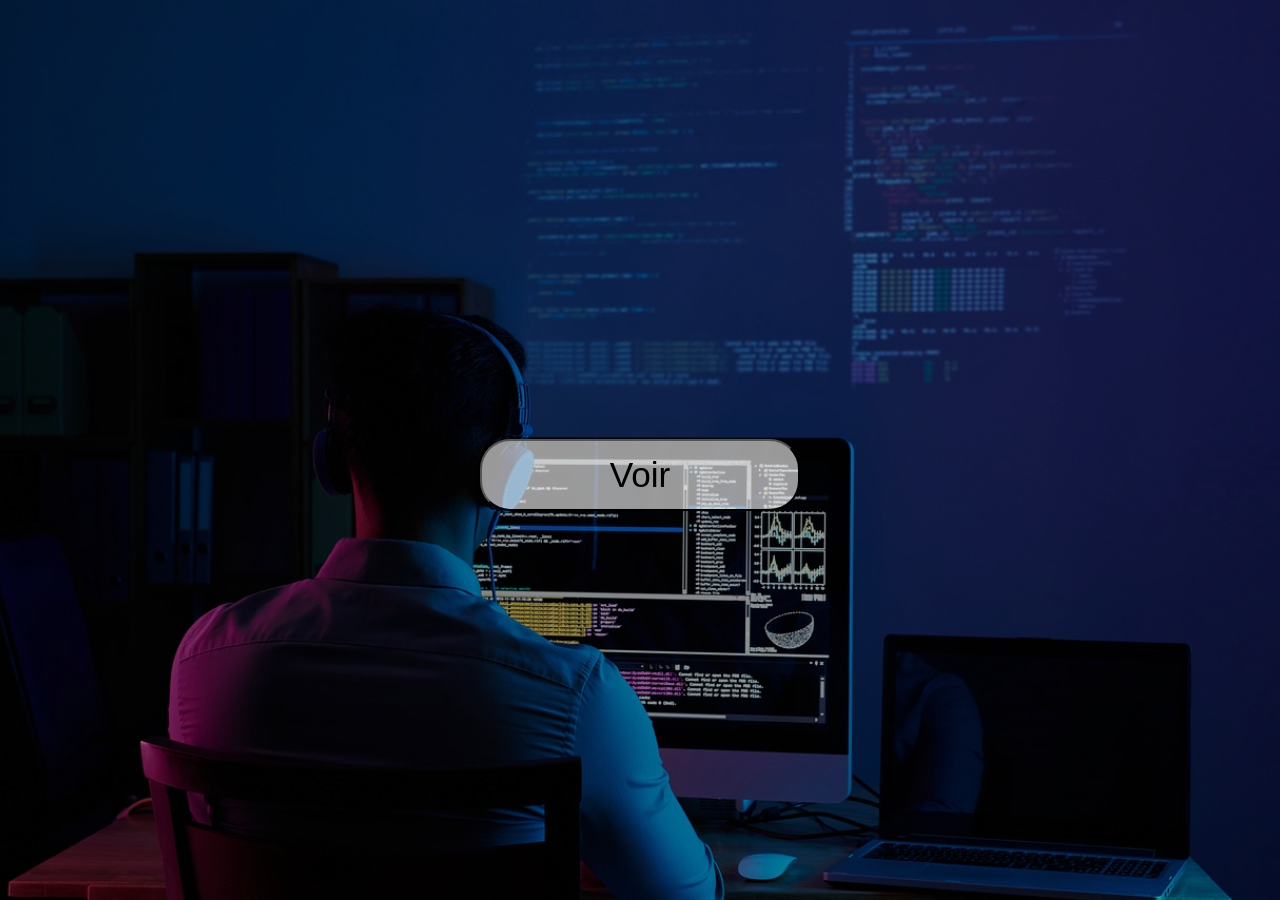
<file: index.html>
<!DOCTYPE html>
<html lang="fr">
    <head>
        <meta charset="UTF-8">
        <meta name="viewport" content="width=device-width, initial-scale=1.0">
        <meta name="description" content="Portfolio de Thomas Tissier, développeur web étudiant. Explorez mes projets de développement web, mes compétences en HTML, CSS, JavaScript, et mes réalisations en programmation.">
        <script type="application/ld+json">
            {
            "@context": "https://schema.org",
            "@type": "Person",
            "name": "Thomas Tissier",
            "url": "https://www.tissierthomas.com/",
            "logo": "https://www.tissierthomas.com/assets/favicon/favicon-512px.png",
            "description": "Portfolio de Thomas Tissier, développeur web étudiant. Explorez mes projets de développement web, mes compétences en HTML, CSS, JavaScript, et mes réalisations en programmation.",
            "sameAs": [
                "https://www.linkedin.com/in/thomas-tissier/",
                "https://github.com/ThomasDev31"
            ]
            }
        </script>
        <link rel="stylesheet" href="https://cdnjs.cloudflare.com/ajax/libs/font-awesome/6.7.2/css/all.min.css" integrity="sha512-Evv84Mr4kqVGRNSgIGL/F/aIDqQb7xQ2vcrdIwxfjThSH8CSR7PBEakCr51Ck+w+/U6swU2Im1vVX0SVk9ABhg==" crossorigin="anonymous" referrerpolicy="no-referrer" />
        <link rel="icon" href="./assets/favicon/favicon-32px.png" sizes="32x32" type="image/png">
        <link rel="icon" href="./assets/favicon/favicon-16px.png" sizes="16x16" type="image/png">
        <link rel="icon" href="./assets/favicon/favicon-128px.png" sizes="128x128" type="image/png">
        <link rel="icon" href="./assets/favicon/favicon-512px.png" sizes="512x512" type="image/png">
        
        <link rel="apple-touch-icon" sizes="128x128" href="./assets/favicon/favicon-128px.png">
        <link rel="stylesheet" href="./styles/styles.css">
        <title>Portfolio Thomas Tissier</title>
    </head>
    <body>
        <div class="container-burger displaynone">
            <div class="burger">
                <div class="barBlack"></div>
                <div class="barBlack"></div>
                <div class="barBlack"></div>
            </div>
        </div>
        <div class="arrow">
            <i class="fa-solid fa-arrow-up"></i>
        </div>
        <header id="nav" class="white">
            <div class="element">
                <nav >
                    <ul >
                        <li id="info"><a href="#me" class="link size-nav" >À propos de moi</a></li>
                        <li id="skill"><a href="#skills" class="link size-nav">Compétences</a></li>
                        <li id="projet"><a href="#projets" class="link size-nav">Réalisations</a></li>
                        <li id="contact-me"><a href="#contact" class="link size-nav">Contact</a></li>
                    </ul>
                </nav>
            </div>
                <div class="icons">
                    <i class="fa-solid fa-toggle-on display"></i>
                    <i class="fa-solid fa-toggle-off displaynone"></i>
                </div>
        </header>
        <main class="main bg_size">
            <div class="container-sider ">
                <div class="content-sider ">
                    <div class="container-title-bis">
                        <h1 class=" size-h1">Thomas Tissier</h1>
                        <span class="write"></span>
                    </div>
                    <div class="container-paragraphe">
                        <p class="move size-title-p">Étudiant en tant que développeur full-stack</p>
                        <span class="write"></span>
                    </div>
                    <button id="show" class="size-btn">Voir</button>
                    <a href="./assets/CV/CV_Thomas_Tissier.pdf" download>
                        <button class="download-btn"><span class="ctn-btn">Télécharger mon CV</span></button>
                    </a>
                </div>
            </div>
            <div class="container-global">
                <div class="section white" id="me">
                    <article class="element">
                        <div class="container-title">
                            <h2 class="text-black size-h2">À propos de moi</h2>
                        </div>
                        <div class="container-p" >
                            <p class="text-black size-p">Bonjour, je suis Thomas Tissier, développeur Full-stack.
                            Actuellement étudiant en développement web, j'ai créé ce site afin de me présenter et de mettre en avant mes compétences techniques, couvrant aussi bien le développement front-end que back-end. Vous y trouverez également une sélection de mes projets, illustrant mon expertise et ma passion pour le développement web.</p>
                        </div>  
                    </article>
                </div>
                <div class="section dark" id="skills">
                    <article class="element compt">
                        <div class="container-title">
                            <h2 class="size-h2">Découvrez mes compétences</h2>
                        </div>
                            <div class="container-skills">
                                <div class="skills">
                                    <div class="skill">
                                        <img src="./assets/img/html.png" alt="Logo de html." >
                                        <p class="text-black size-p">HTML</p>
                                    </div>
                                    <div class="skill">
                                        <img src="./assets/img/css-3.png" alt="Logo de css." >
                                        <p class="text-black size-p">CSS</p>
                                    </div>
                                
                                    <div class="skill">
                                        <img src="./assets/img/js.png" alt="Logo de JavaScript." >
                                        <p class="text-black size-p">JavaScript</p>
                                    </div>
                                </div>
                                <div class="skills">
                                    <div class="skill">
                                        <img src="./assets/img/php.png" alt="Logo de php." >
                                        <p class="text-black size-p">PHP</p>
                                    </div>
                                    <div class="skill">
                                        <img src="./assets/img/sql.png" alt="Logo de SQL." >
                                        <p class="text-black size-p">SQL</p>
                                    </div>
                                </div>
                                <div class="skills">
                                    <div class="skill">
                                        <img src="./assets/img/react.png" alt="Logo de React.js." >
                                        <p class="text-black size-p">React.js</p>
                                    </div>
                                    <div class="skill">
                                        <img src="./assets/img/vuejs.png" alt="Logo de Vue.js." >
                                        <p class="text-black size-p">Vue.js</p>
                                    </div>
                                
                                    <div class="skill">
                                        <img src="./assets/img/symfony.png" alt="Logo de Symfony." >
                                        <p class="text-black size-p">Symfony</p>
                                    </div>
                                </div>
                            </div>
                    </article>
                </div>
                <div id="projets" >
                <div class="section white" >
                    <article class="element text-center">
                        <div class="container-title">
                            <h2 class="text-black size-h2">Mes réalisations</h2>
                        </div>
                        <div class="space-between">
                            <div class="container-p">
                                <p class="text-black size-p">Le projet "Vitrine de restaurant"
                                Ce projet a été un projet final que j'ai réalisé au cours de ma formation en développement web. Mon objectif était de concevoir la vitrine d'un restaurant en utilisant les langages HTML, CSS et JavaScript. Ce projet m'a permis de développer un site fonctionnel sur le plan front-end. Il représente également mon premier véritable projet, ce qui m'a offert une expérience précieuse dans la gestion et la réalisation d'un projet complet.
                                </p>
                            </div>  
                            <div class="container-p">
                                <p class="text-black size-p">Le projet "plateforme de communication type Discord"
                                Ce projet a été initié avec PHP et HTML, dans le but de développer une plateforme de communication inspirée de Discord. À ce stade, l’application permet la création de comptes, la gestion de serveurs et l’échange de messages dans des salons texte. L’objectif à long terme est de refondre totalement le projet en adoptant une architecture plus moderne, avec React pour le front-end et une API REST dédiée pour le back-end, afin de séparer clairement les responsabilités et faciliter l’évolutivité du système. Ce projet me permet de consolider mes compétences en développement web tout en abordant des notions avancées comme la gestion en temps réel, l’authentification, les permissions utilisateur, et l’optimisation des échanges client-serveur.
                                </p>
                            </div>  
                        </div>
                    </article>
                </div>
                <div class="section dark " >
                    <div class="text-center">
                        <div class="container-title" > 
                            <h2 class="size-h2" >Mes Projets</h2>
                        </div>
                        <article class="element text-center flex wrap gap20">
                            <div class="realisation">
                                <a href="https://github.com/ThomasDev31/Restaurant-vitrine" target="_blank">
                                    <img src="./assets/img/location.jpg" alt="Photo d'un restaurant">
                                    <h3 class="size-h3">Projet cours Vitrine d'un restaurant</h3> 
                                </a>
                            </div>
                            <div class="realisation">
                                <a href="https://github.com/ThomasDev31/Projet_tchat" target="_blank">
                                    <img src="./assets/img/chatting.png" alt="Photo d'un chatting">
                                    <h3 class="size-h3">Projet discord</h3> 
                                </a>
                            </div>
                            <div class="realisation">
                                <a href="https://github.com/ThomasDev31/Portfolio" target="_blank">
                                    <img src="./assets/img/laptop.jpg" alt="Photo d'un ordinateur">
                                    <h3 class="size-h3">Projet Portfolio (code)</h3> 
                                </a>
                            </div>
                        </article>
                    </div>  
                </div>
            </div>
                <div class="section white" id="contact">
                    <div class="text-center">
                        <h2 class="text-black size-h2">Contact</h2>
                        <div class="contacts-perso">
                            <article class="contact-personnel">
                                <div class="logo-container gmail">
                                    <i class="fab fa-google gmail-logo"  data-id="gmail"></i>
                                    <div class="content-logo gmail white">
                                        <h3 class="text-black size-h3">E-mail</h3>
                                        <a href="mailto:tissierthomas42@gmail.com?body=Bonjour Thomas,%0A%0A" class="text-black size-p">tissierthomas42@gmail.com</a>
                                    </div>
                                </div> 
                                <div class="logo-container linkedin">
                                    <i class="fa-brands fa-linkedin" data-id="linkedin"></i>
                                    <div class="content-logo linkedin white">
                                        <h3 class="text-black size-h3">Profil linkedin</h3>
                                        <a href="https://www.linkedin.com/in/thomas-tissier/"  target="_blank "class="text-black size-p">Thomas Tissier</a>
                                    </div>
                                </div>
                                <div class="logo-container linkedin">
                                    <i class="fa-solid fa-mobile-screen-button" data-id="tel"></i>
                                    <div class="content-logo tel white">
                                        <h3 class="text-black size-h3">Téléphone</h3>
                                        <p class="text-black size-p">06.38.38.54.31</p>
                                    </div>
                                </div>
                                <div class="logo-container git">
                                    <i class="fa-brands fa-github" data-id="git"></i>
                                    <div class="content-logo git white">
                                        <h3 class="text-black size-h3">GitHub</h3>
                                        <a href="https://github.com/ThomasDev31"  target="_blank "class="text-black size-p">Mon gitHub</a>
                                    </div>
                                </div>
                            </article>
                        </div>
                    </div>
                </div>  
            </div>
            <audio src="./assets/son/netflix.mp3"></audio>
        </main>
        <footer>

        </footer>
        <script src="./js/app.js"></script>
    </body>
</html>
</file>
<file: styles/styles.css>
@font-face {
    font-family: 'Gudea';
    src: url("../assets/fonts/Gudea/Gudea-Bold.ttf") format("truetype");
    font-weight: bold;
    font-style: normal;
}

@font-face {
    font-family: 'Pontano';
    src: url("../assets/fonts/Pontano_Sans/PontanoSans-VariableFont_wght.ttf") format("truetype");
    font-weight: normal;
    font-style: normal;
}

@font-face {
    font-family: 'Shanti';
    src: url("../assets/fonts/Shanti/Shanti-Regular.ttf") format("truetype");
    font-weight: normal;
    font-style: normal;
}

body{
    position: relative;
}


*{
    margin : 0;
    padding : 0; 
    box-sizing : border-box;
}

body{
    background-image: url('../assets/img/sidermobi.jpg'), linear-gradient( rgba(0,0,0,0.4),rgba(0,0,0,0.4)) ; 
    background-repeat: no-repeat;
    background-position: center center;
    background-blend-mode: overlay; 
    background-attachment: fixed;
    background-size:cover ;
}

.container-sider{
    width : 100%;
    height : 100vh; 
    aspect-ratio : 16/9; 
    position : relative;
}

.download-btn {
    background-color:rgb(53, 115, 240);
    color: white;
    padding: 14px 20px;
    border: none;
    cursor: pointer;
    font-size: 16px;
    border-radius: 5px;
    margin-top: 20px;
    position: relative;
    overflow: hidden;
}

.download-btn:hover {
background-color: #45a049;
transform: translateY(-10px);
}
.download-btn:active{
    box-shadow: 3px 3px 6px rgba(0, 0, 0, 0.822) inset,
                -3px -3px 6px rgba(0, 0, 0, 0.822) inset;
}
.download-btn:active .ctn-btn{
    font-size: 12px;
}

.size{
    height: 0;
    min-height : 100vh;

}

.sider-bg{
    width:100%;
    height:100%;
    object-fit: cover;
    filter: brightness(0.6)
}

.content-sider{
    position : absolute;
    top : 50%;
    left : 50%;
    transform: translate(-50%,-50%);
    text-align: center;
    width: 80%;
}

.content-sider p{
    color:white;
    font-family: 'Pontano', sans-serif ;
}

.size-btn{
    margin-top:50px ;
    width:25vw;
    height: 8vh;
    border-radius: 30px;
    background-color: rgba(255,255,255,0.6);
    cursor: pointer;
} 

h1{
    font-family: 'Gudea', sans-serif ;
    color:white;
}
.container-title-bis, .container-paragraphe{
    position: relative;
    display: flex;
    gap:10px;
    justify-content: center;
    align-items: center;
}
.write{
    width:3px;
    height:8vh;
    background-color: white;
    animation : curseur 1s ease infinite
}
.container-paragraphe .write{
    height:3vh;
}

@keyframes curseur {
    0%{
        opacity:0;
    }50%{
        opacity:1;
    }100%{
        opacity:0;
    }
}
h2{
    font-family: 'Shanti', sans-serif;
    font-size: 3rem;
    margin-bottom: 100px;
    width:80%
}

.white{
    background-color: #e8e7e7 ;
}

.section{
    padding: 30px 0;
    text-align: center;
}

.element p{
    font-size: 1.5rem;
    line-height: 1.5em;
    text-align: justify;
    margin:auto;
}

.element{
    width:80%;
    margin-inline : auto;
    
}

.flex{
    display: flex;
    flex-direction: column;
}


.container-title{
    width:100%;
    margin:auto;
}

.container-title h2{
    width:100%;
}

.container-p{
    width:100%;

    margin: 0px auto 30px auto;
}


.gap20{
    column-gap:20px;
}

.wrap{
    flex-wrap: wrap;
}

.dark{
    background-color: 
    rgba(14,18,61,0.4);
    color:white;
}

.text-center{
    text-align: center;
}
.text-center h2{
    
    width:100%;
}
.skills {
    color: black;
    padding:10px;
    border-radius: 25px;
}

.skills .w25 p{
    margin-top:10px;
    font-weight: bold;
}

.skills .skill:nth-of-type(2){
    background-color: rgba(134,174,252,0.7);
}

.skills .skill:nth-of-type(1),.skills .skill:nth-of-type(3) {
    background-color: rgba(53,104,205,0.7);
}



.container-skills{
    display: flex;
    flex-direction: column;
    flex-wrap: wrap;
    gap:20px;
}


.compt{
    display: flex;
    flex-direction: column;
    text-align: center;
}

.skills{
    display : flex;
    justify-content: center;
    flex-wrap: wrap;
    gap : 20px;
}

.skill{
    color: black;
    padding:10px;
    border-radius: 25px;
    width:32%;
   
}

.skill img{
    width : 50px;
    height : 50px;
    aspect-ratio : 1/1;
    object-fit: contain;
    
}

.skill p{
    font-size: 1rem;
    text-align: center;
    font-weight: 700;
}


.realisation{
    height: auto;
    aspect-ratio: 1/1;
    position: relative;
    margin:auto;
}

.realisation a{
    display: block;
    width:100%;
    height:100%;
    text-decoration: none;
    color:white;
}

.realisation img{
    width: 100%;
    height: 100%;
    object-fit: contain;
    filter: brightness(40%);
    transition:filter 0.6s ;
    transition: .6s ease;
}

.realisation:hover img{
    filter: brightness(60%);
}

.realisation h3{
    position: absolute;
    top: 50%;
    left: 50%;
    transform: translate(-50%,-50%);
    width: max-content;
    opacity: 0;
    transition: .6s ease;
}
.size-h3{
    font-size:1.1rem;
}

.realisation:hover h3{
    opacity: 1;
}


header nav{
    width:80vw;
    margin:auto;
}

header nav ul{
    list-style: none;
    display: flex;
    flex-wrap: wrap;
    justify-content: space-evenly;
    row-gap: 20px;
    column-gap: 20px;
}


header nav ul li{
    min-width:10vw;
    min-height: 5vh;
    align-items: center;
    display: flex;
    padding: 0 20px;
    border-radius: 20px;
}

 
nav ul li{
    background-color: rgb(134,174,252);
    transition: all .4s linear;
}

nav ul li:hover{
    background-color:rgb(53,104,205);
    box-shadow: 5px 5px 8px rgba(53,104,205, 0.8);
    transition: all .4s linear;
}
.nav-actived{
    background-color:rgb(53,104,205);
    box-shadow: 5px 5px 8px rgba(53,104,205, 0.8);
    transition: all .4s linear;
}

header nav ul li a{
    text-decoration: none;
    font-size: 1.2rem;
    font-weight: bold;
    text-transform: uppercase;
    color:white;
    text-align: center;
    margin: auto;
}


header{
    display: none;
    position: fixed;
    padding: 100px 0;
    padding-top:80px;
    background-color:white;
    width: 100vw;
    z-index: 1;
    top: 5%;
}

.display{
    display: block;
}

.burger{
    position: absolute;
    width:50px;
    height: 50px;
    z-index:10;
    top:50%;
    left:50%;
    transform: translate(-50%,-50%);
    display: flex;
    flex-direction: column;
    justify-content:space-between;
    cursor: pointer;
    z-index: 100;
}

.container-burger{
    position: fixed;
    width:100vw;
    height: 70px;
    background-color: white;
    z-index: 100;
}

.burger .open{
    top:60%;
    left:50%;
}

.barBlack{
    border: 3px solid black;
    transition: .8s ease;
}


.open:nth-of-type(1) {
    transform: rotate(45deg) translatex(15px) translateY(15px);
    transition: .8s ease;
}

.open:nth-of-type(3){
    transform: rotate(-45deg) translatex(16px) translateY(-16px);
    transition: .8s ease;
}

.open:nth-of-type(2) {
    width:50%;
    opacity:0;
    transform: translateX(12px);
    transition: .8s ease;
}

.icons{
    position: absolute;
    top:90%;
    left:50%;
    transform: translate(-50%,-50%);
}

i{
    font-size: 3.5rem;
}

.fa-toggle-off{
   color: whitesmoke;
}

.displaynone{
    display:none;
}

.bg-dark{
    background-color: rgb(35, 35, 35, 0.99);
}

.text-white{
    color:rgba(255,255,255,0.8);
}

.text-black{
    color:black;
}

.bar-white{
   border-color: white;
}

.container-global{
    display: none;
}

.burger{
    visibility: hidden;
}

.burger-show{
    visibility: visible;
}

.visible-none{
    visibility: hidden;
}

.arrow{
    position: fixed;
    bottom: 5vh;
    right:3vw;
    display: none;
    z-index:1000;
    cursor: pointer;
}


.size-h1{
    font-size:4rem;
}

.size-title-p{
    font-size:1.1em;
}
.size-btn{
    font-size:1.5em;
}

.size-nav{
    width:100%
}

header .element{
    width:100%
}

header nav{
    width:100%;
}

header nav ul {
    display:flex;
    flex-direction: column;
    justify-content: center;
    align-items: center;
    width:100%
}

header nav ul li{
width:50%
}


i{
    cursor: pointer;
    display: block;
}
button{
    cursor: pointer;
}



/*********************************************************************************/
.contact-personnel{
    width:80%;
    margin: auto;
    margin-bottom:100px;
    display:flex;
    flex-direction: column;
    justify-content: center;
    align-items: center;
    gap:50px;    
}
.logo-container {
    position: relative;
    cursor: pointer;
}


.fa-google:hover, 
.fa-linkedin:hover, 
.fa-mobile-screen-button:hover,
.fa-github:hover
{
    transform: scale(1.2);
    transition: .2s ease;
}
.content-logo {
    position: relative;
    bottom:-30px;
    left:50%;
    transform:translateX(-50%);
    width:250px;
    height:auto;
    display:none;
    padding:15px 0;
}

.scale{
    transform: scale(1.2);
}
.gmail-logo{
    width: 130px;
    height: 130px;              
    font-size: 100px;
    background: conic-gradient(from 55deg at 55px , 
    #4484f4 90deg, 
    #33a853 90deg 170deg, 
    #fabd07 170deg 250deg, 
    red 250deg  ); 
    -webkit-background-clip:text;
    color: transparent; 
    display: inline-block;
    padding: 15px;
    border-radius: 50%;
    box-shadow: 0 4px 6px rgba(0, 0, 0, 0.822); 
    transition: transform 0.3s ease-in-out; 
}
.fa-mobile-screen-button{
    width: 130px;
    height: 130px;
    font-size: 100px;
    background: linear-gradient(to top,	#7FDD4C,#7FDD4C); 
    -webkit-background-clip: text; 
    color: transparent; 
    display: inline-block;
    padding: 15px;
    border-radius: 50%;
    box-shadow: 0 4px 6px rgba(0, 0, 0, 0.822); 
    transition: transform 0.3s ease-in-out;
}
.fa-linkedin{
    width: 130px;
    height: 130px;
    font-size: 100px;
    background: linear-gradient(to top, #297bc8,#297bc8); 
    -webkit-background-clip: text; 
    color: transparent; 
    display: inline-block;
    padding: 15px;
    border-radius: 50%;
    box-shadow: 0 4px 6px rgba(0, 0, 0, 0.822); 
    transition: transform 0.3s ease-in-out;
}
.fa-github{
    width: 130px;
    height: 130px;
    font-size: 100px;
    background: linear-gradient(to top, #228be6,#228be6); 
    -webkit-background-clip: text; 
    color: transparent; 
    display: inline-block;
    padding: 15px;
    border-radius: 50%;
    box-shadow: 0 4px 6px rgba(0, 0, 0, 0.822); 
    transition: transform 0.3s ease-in-out;
}
.content-logo h3{
    font-size: 2em;
}
.content-logo p{
    font-size: 1.4em;
}
.content-logo a{
     text-decoration: none;
     cursor: pointer;
     font-size: 1.4em;
}
.content-logo a:hover{
    text-decoration: underline;
}

/**************************************************************************************************************************************************************************************************
*************************************************************************************************/


@media screen and (min-width: 468px){
   .size-nav{
    font-size: 1.5rem;
   }
   .size-h3{
    font-size:1.5em;
}
.size-btn{
    font-size:1.8em
}
.skills{
    flex-wrap:nowrap;
}


}

@media screen and (min-width: 768px){
    .size-h1{
        font-size:4.5rem;
    }
    .size-title-p{
        font-size:2em;
    }
    .size-h2{
        font-size:3.5em;
    }

    .size-btn{
        font-size:2.2em;
    }

    .element p{
        font-size:1.8em;
    }

    .size-h3{
        font-size:2.5em;
    } 

    i{
        font-size:4rem
    }
}


@media screen and (min-width: 1024px){
    body{
        background-image: url('../assets/img/sidermobi.jpg'), linear-gradient( rgba(0,0,0,0.4),rgba(0,0,0,0.4));
    }
    .contact-personnel{
        flex-direction: row;
        gap:50px;    
    }
    .size-h3{
        font-size:1.5em;
    }

    .realisation{
        width:48%
    }

    .flex{
        flex-direction: row;
    }

    header nav ul{
        display: flex;
        flex-direction: row;
    }

    header nav ul li{
        width:40%
    }

    .skill img{
        width:60px;
        height:auto
    }
}


@media screen and (min-width: 1280px){
    header nav ul li{
        width:20%
    }

    i{
        font-size: 5rem;
    }

    .icons{
        top:75%
    }

    
    #me .element{
    display: flex;
    flex-direction: row;
    }
    #me .element .container-title{
        width:40%;
        margin-right:20px;
    }
    .skills{
        margin: auto;
        width:80%;
        justify-content: space-evenly;
        gap:0;
    }
    .skill{
        width:20%;
        transition: .2s ease;
    }
    .skill img{
        width:80px;
        height:auto
    }
    .size-h3{
        font-size:1.8em;
    }

    .skill:nth-of-type(2):hover{
        background-color: rgba(53,104,205,0.7);
        transform: scale(1.1);
        box-shadow: 5px 5px 8px rgba(53,104,205,0.7);
        transition: .2s ease;
    }
    
    .skill:nth-of-type(1):hover, .skill:nth-of-type(3):hover{
        background-color: rgba(134,174,252,0.7);
        transform: scale(1.1);
        box-shadow: 5px 5px 8px rgba(134,174,252,0.7);
        transition: .2s ease;
    }
        
  
}


@media screen and (min-width: 1440px) {
    header{
        position: fixed;
        top:0;
        padding:30px;
    }
    header nav ul{
        display: flex;
        flex-direction: row;
        justify-content: flex-start;
        margin-left:30px
    }
    i{
        font-size: 4rem;
    }

    .size-btn{
        font-size:2.5em;
        width:20%;
    }

    .icons{
        top:50%;
        left:92%
    }
    #projets .element .space-between{
        display: flex;
    }
    #projets .element .space-between .container-p{
        width:45%;
    }
    .realisation{
        width:30%
    }
    .realisation .size-h3{
        font-size:1.4em
    }
}

@media screen and (min-width: 1990px) {
    .size-h1{
        font-size: 6em;
    }

    .size-title-p{
        font-size:4em
    }

    .size-h3{
        font-size: 1.8em;
    }
    
    .size-btn{
        font-size:3em
    }
}
</file>
